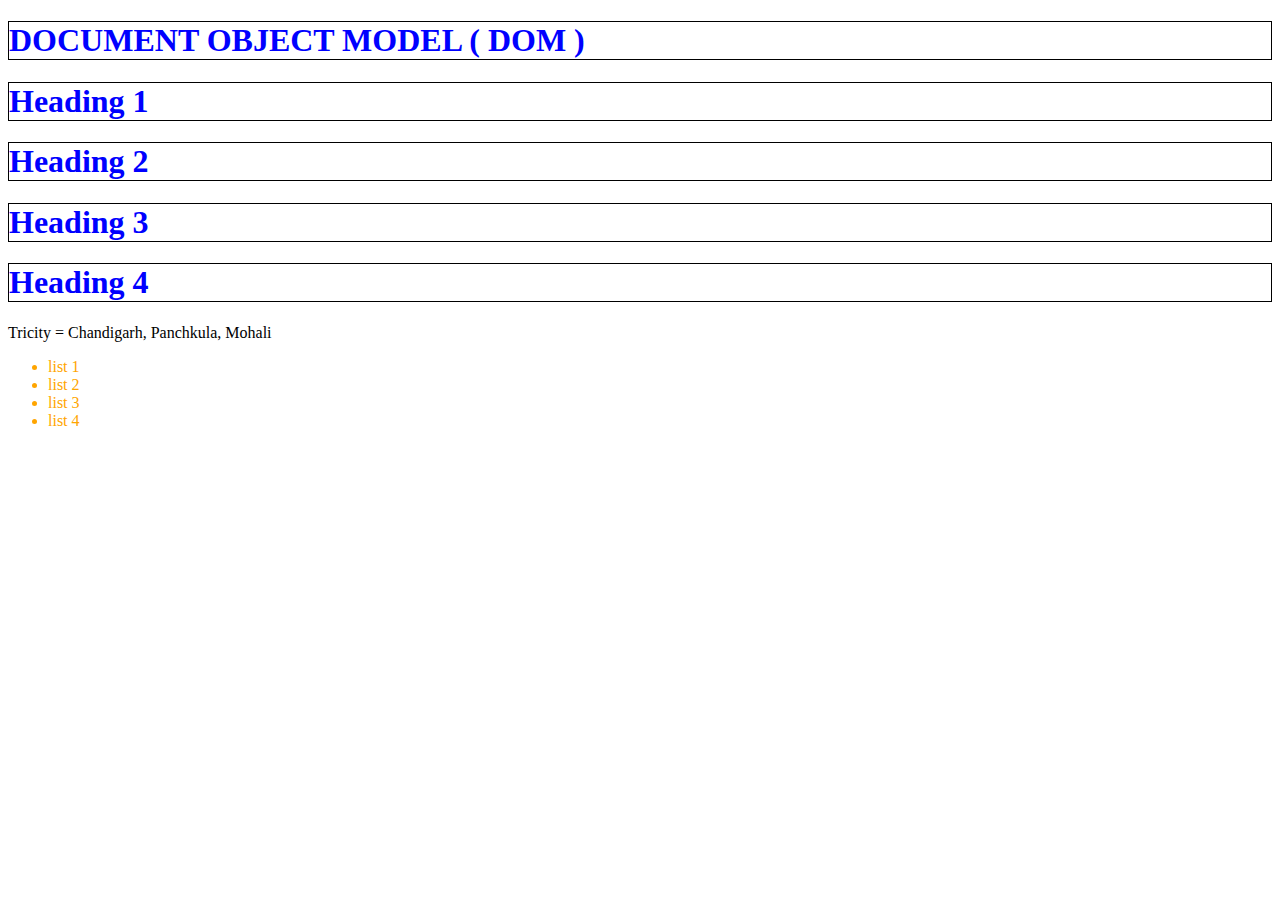
<file: 06_DOM_Manipulation/01_one.html>
<!DOCTYPE html>
<html lang="en">
<head>
    <meta charset="UTF-8">
    <meta name="viewport" content="width=device-width, initial-scale=1.0">
    <title>DOM Learning on Youtube</title>
</head>
<body>

    <div class="bg-black">

        <h1 id="title" class="h1-class">
            DOCUMENT OBJECT MODEL ( DOM )
            <span style="display: none;"> Chandigarh </span>
        </h1>

        <h1>Heading 1</h1>
        <h1>Heading 2</h1>
        <h1>Heading 3</h1> 
        <h1>Heading 4</h1>

        <p> Tricity = Chandigarh, Panchkula, Mohali  </p>

    </div>

    <ul>
        <li class="list-item"> list 1 </li>
        <li class="list-item"> list 2 </li>
        <li class="list-item"> list 3 </li>
        <li class="list-item"> list 4 </li>
    </ul>

    <script>

        // Accessing elements in the DOM using different selectors

        const bgBlackDiv = document.querySelector('.bg-black');
        const headings = document.getElementsByTagName('h1');
        const firstHeading = document.querySelector('h1');
        const allHeadings = document.querySelectorAll('h1');

        // Get Attribute allows you to retrieve the value of a specific attribute.

        const firstHeadingClass = firstHeading.getAttribute('class');
        console.log('Class of first heading:', firstHeadingClass); // h1-class

        // Understanding DOM selectors and NodeList in JavaScript

        // NodeList example
        const headingList = document.querySelectorAll('h1');
        console.log('NodeList of h1 elements:', headingList);

        // innerHTML vs textContent

        const title = document.getElementById('title');
        console.log('innerHTML:', title.innerHTML); 
        /* innerHTML: DOCUMENT OBJECT MODEL ( DOM ) 
                      <span style="display: none;"> Chandigarh </span> */
                                                            

        console.log('textContent:', title.textContent); 
        /* textContent: DOCUMENT OBJECT MODEL ( DOM )
                        Chandigarh */
         
            

        // HTML collection and querying in JavaScript
        const headingCollection = document.getElementsByTagName('h1');
        console.log('HTMLCollection of h1 elements:', headingCollection);

        // Using DOM selectors to select elements by ID and class
        const titleHeading = document.getElementById('title');
        const bgBlackDivByClass = document.querySelector('.bg-black');

        // How to select and manipulate DOM elements

        const ul = document.querySelector('ul');
        ul.addEventListener('click', () => {
            alert('You clicked the list!');
        });

        // DOM selectors NodeList and HTMLCollection

        // QuerySelector vs QuerySelectorAll

        const singleLi = document.querySelector('li'); // Selects the first list item
        const allLi = document.querySelectorAll('li'); // Selects all list items
        console.log('QuerySelector single list item:', singleLi);
        console.log('QuerySelectorAll list items:', allLi);

        // Converting DOM selectors NodeList and HTMLCollection

        // Convert NodeList to Array
        const headingArray = Array.from(headingList);
        console.log('Array from NodeList:', headingArray);

        // Convert HTMLCollection to Array
        const headingArrayFromCollection = Array.from(headingCollection);
        console.log('Array from HTMLCollection:', headingArrayFromCollection);

        // Manipulate DOM selectors NodeList and HTMLCollection

        headingList.forEach(heading => {
            heading.style.color = 'Blue';
        });

        for (let heading of headingCollection) {
            heading.style.border = '1px solid black';
        }

        // converting HTMLcollection to array 

        const tempClassList = document.getElementsByClassName("list-item")
        console.log(tempClassList) // HTMLCollection(4) [li.list-item, li.list-item, li.list-item, li.list-item]

        const myConvertedArray = Array.from(tempClassList)
        console.log(myConvertedArray) // (4) [li.list-item, li.list-item, li.list-item, li.list-item]

        myConvertedArray.forEach(function (li){
            li.style.color = "orange"
        })


    </script>
</body>
</html>
</file>
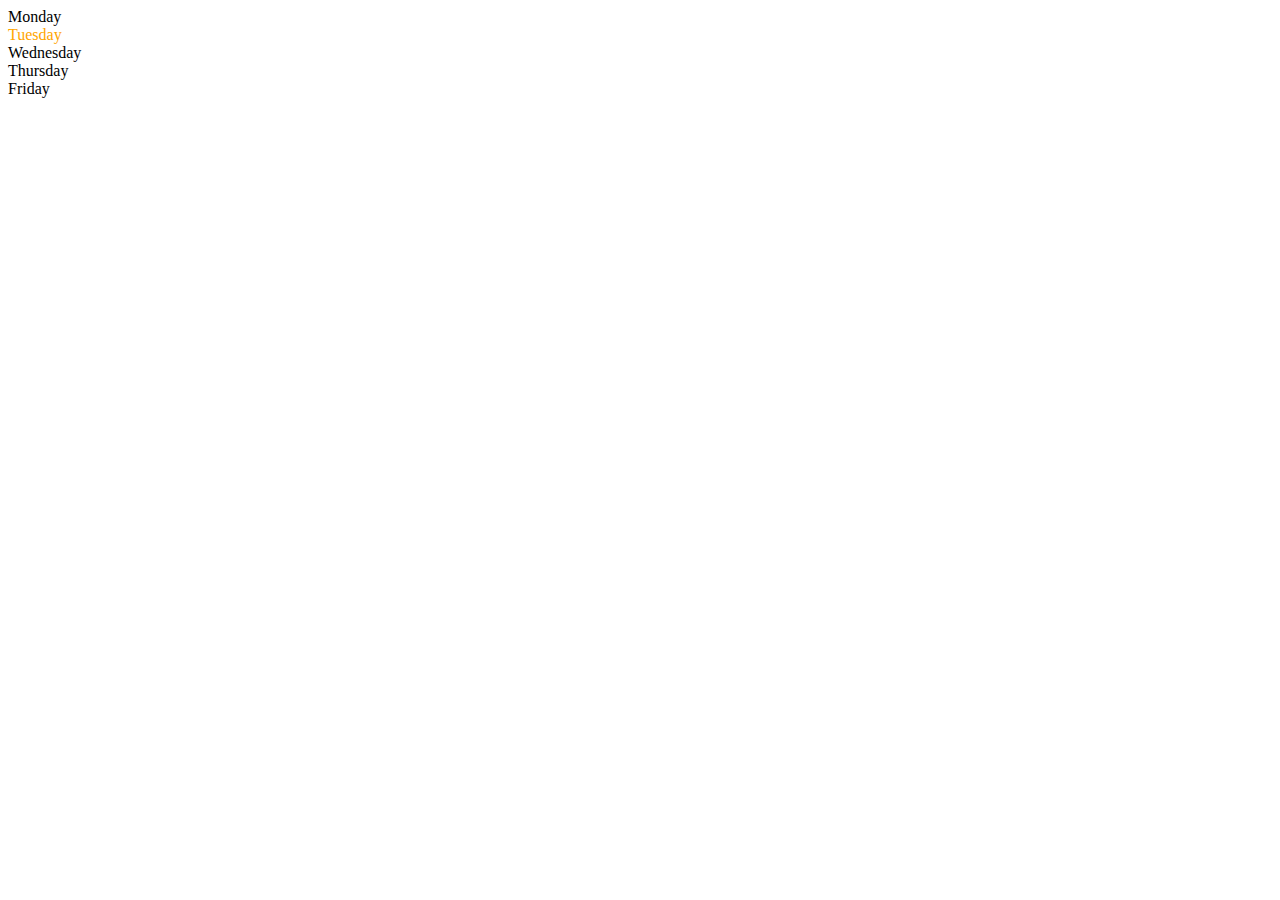
<file: 06_DOM_Manipulation/02_two.html>
<!DOCTYPE html>
<html lang="en">
<head>
    <meta charset="UTF-8">
    <meta name="viewport" content="width=device-width, initial-scale=1.0">
    <title> DOM Manipulation </title>
</head>

<body>

    <div class="parent">

        <div class="day"> Monday </div>
        <div class="day"> Tuesday </div>
        <div class="day"> Wednesday </div>
        <div class="day"> Thursday </div>
        <div class="day"> Friday </div>

    </div>
    
</body>

<script>

    const parent = document.querySelector(".parent")

    console.log(parent)
    console.log(parent.children) // HTMLCollection(5) [div.day, div.day, div.day, div.day, div.day]
    
    console.log(parent.children[0]) // <div class="day"> Monday </div>
    console.log(parent.children[4]) // <div class="day"> Friday </div>

    console.log(parent.children[0].innerHTML) //  Monday

    for (let i = 0; i < parent.children.length; i++){
        console.log(parent.children[i].innerHTML)
    }

    parent.children[1].style.color = "orange"
    console.log(parent.firstElementChild.innerHTML) // Monday
    console.log(parent.lastElementChild.innerHTML)  // Friday

    const dayOne = document.querySelector(".day")
    console.log(dayOne)
    console.log(dayOne.parentElement)
    console.log(dayOne.nextElementSibling)

    console.log("Nodes : ", parent.childNodes)







</script>


</html>
</file>
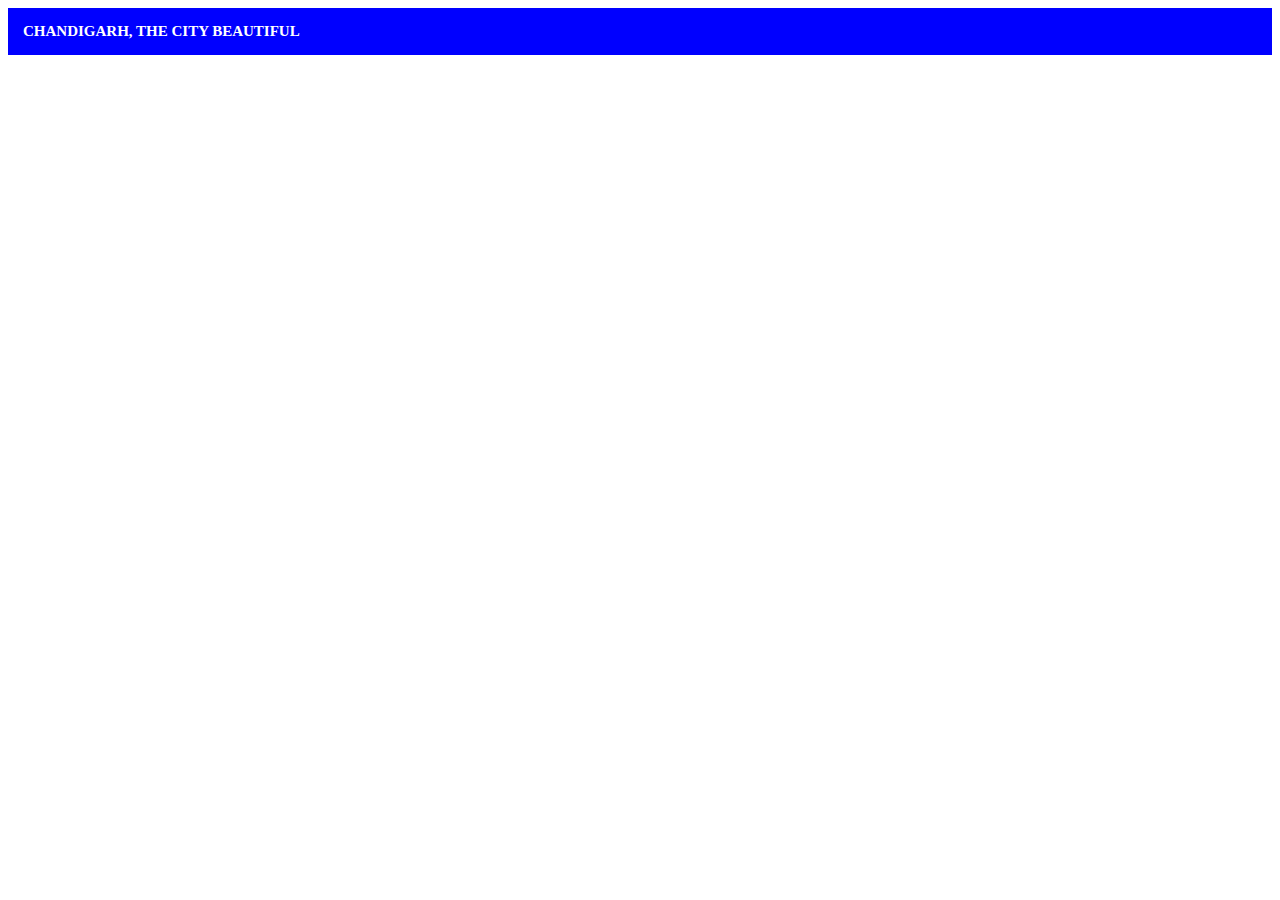
<file: 06_DOM_Manipulation/03_three.html>
<!DOCTYPE html>
<html lang="en">
<head>
    <meta charset="UTF-8">
    <meta name="viewport" content="width=device-width, initial-scale=1.0">
    <title> DOM </title>
</head>

<body>
    
</body>

<script>

    const newElement = document.createElement("div")
    console.log(newElement)
    newElement.className = "main"
    newElement.id = Math.round(Math.random() * 10 + 1)

    newElement.setAttribute("title", "New Element")
    newElement.style.background = "blue"
    newElement.style.fontSize = "15px"
    newElement.style.fontWeight = "700"
    newElement.style.color = "white"

    newElement.style.padding = "15px"

    // newElement.innerText = " CHANDIGARH, THE CITY BEAUTIFUL "
    const addText = document.createTextNode("CHANDIGARH, THE CITY BEAUTIFUL")
    newElement.appendChild(addText)

    document.body.appendChild(newElement)




</script>
</html>
</file>
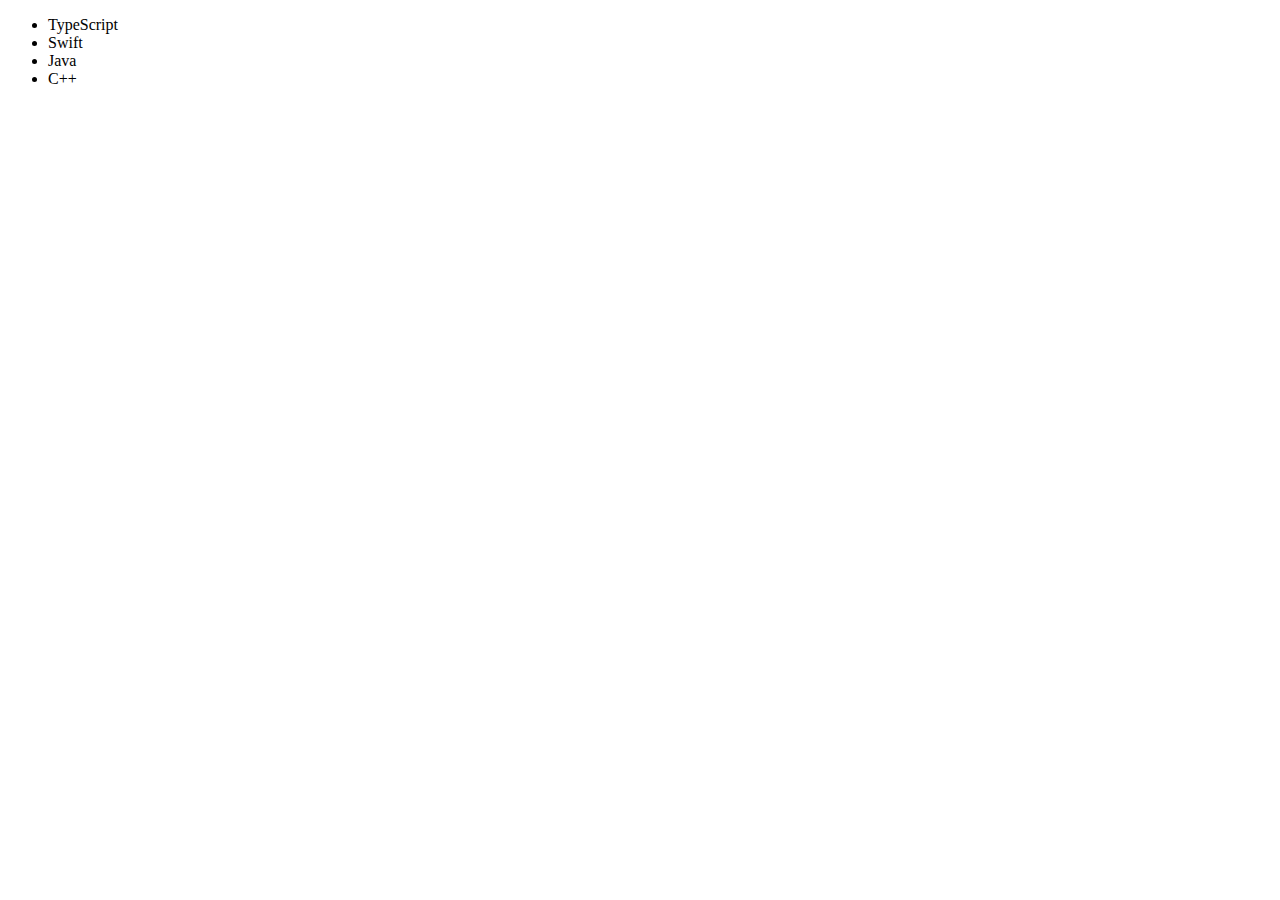
<file: 06_DOM_Manipulation/04_four.html>
<!DOCTYPE html>
<html lang="en">
<head>
    <meta charset="UTF-8">
    <meta name="viewport" content="width=device-width, initial-scale=1.0">
    <title>Document</title>
</head>
<body>

    <ul class="language">
        <li> JavaScript </li>
    </ul>
    
</body>

<script>

    
    /* Use innerHTML when you need to work with HTML content (elements, attributes, etc.).
       Use innerText when you need to consider visible content as rendered by the browser, respecting CSS.
       Use textContent when you need to work with plain text, disregarding any HTML tags or CSS styling. */

    // Add New Element

    function addLanguage (name){

        const x = document.querySelector(".language")
        const li = document.createElement("li")

        li.innerHTML = `${name}`
        x.appendChild(li)
    }

    addLanguage("Python") 
    addLanguage("Java")

    function addLanguage2 (langName){

        const x = document.querySelector(".language")
        const li = document.createElement("li")

        li.appendChild(document.createTextNode(`${langName}`))
        x.appendChild(li)

    }
    addLanguage2("C++")   
    addLanguage2("Kotlin")

    // Edit 

    const target = document.querySelector("li:nth-child(2)");
    // console.log(target)

    const newElement = document.createElement("li")
    newElement.textContent = "Swift"

    target.replaceWith(newElement)

    // Edit 

    // Use replaceWith when you need to replace an element with one or more new nodes or text.
    // Use outerHTML when you want to replace an element with a string of HTML.

    const firstLang = document.querySelector("li:first-child")
    firstLang.outerHTML = '<li>TypeScript</li>'

    // Delete

    const lastLang = document.querySelector('li:last-child')
    lastLang.remove()



</script>

</html>
</file>
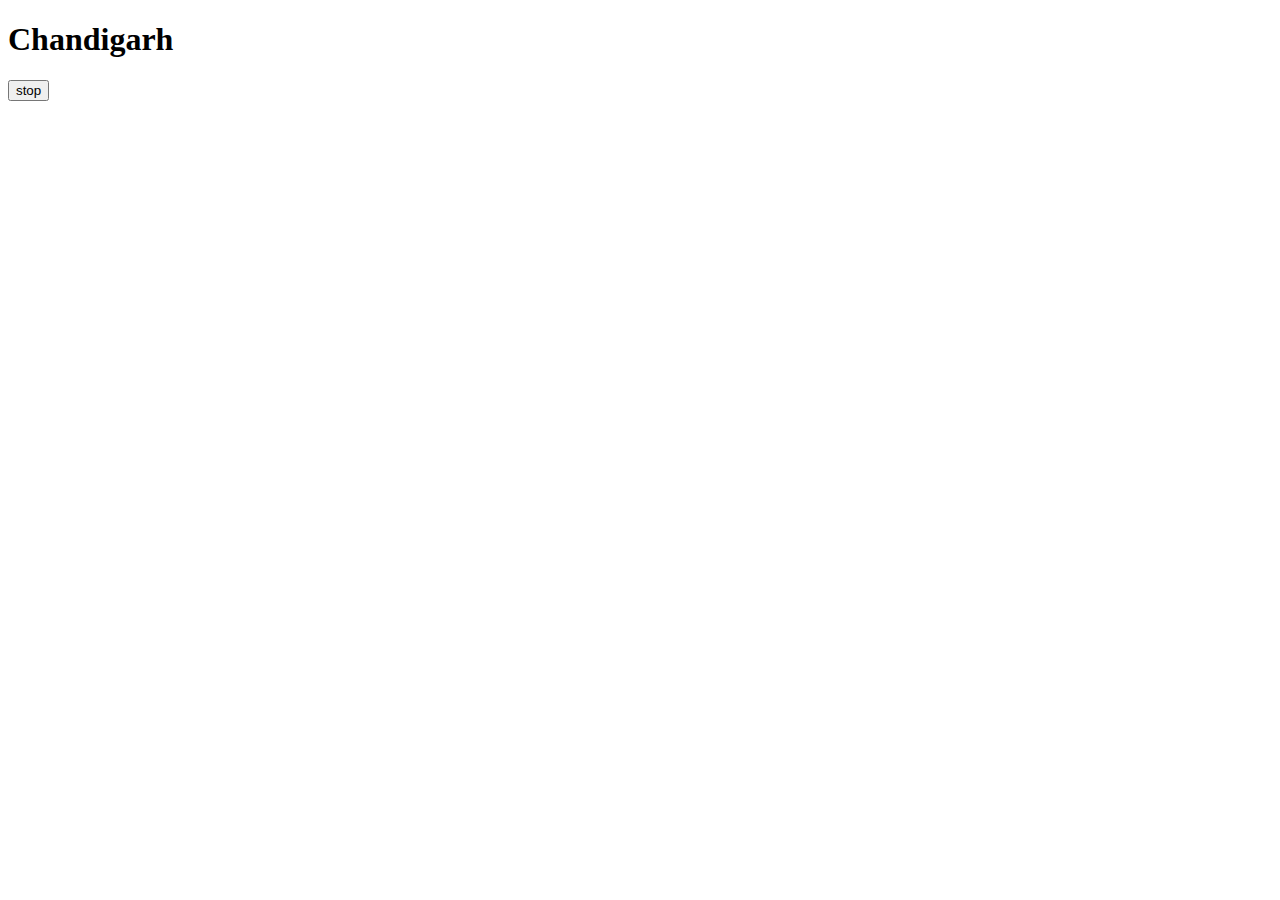
<file: 07_Events/02_setTimeout.html>
<!DOCTYPE html>
<html lang="en">
<head>
    <meta charset="UTF-8">
    <meta name="viewport" content="width=device-width, initial-scale=1.0">
    <title>Document</title>
</head>

<body>

    <h1 class="main"> Chandigarh </h1>
    <button class="stop"> stop </button>
    
</body>

<script>

    function changeText (){
        document.querySelector("h1").innerHTML = "Panchkula"
    }
    const x = setTimeout(changeText, 2000)

    // document.querySelector("button").addEventListener('click', clearTimeout(x))
    // addEventListener method always requires a function as its second argument.

    document.querySelector(".stop").addEventListener('click', () => clearTimeout(x))

</script>


</html>
</file>
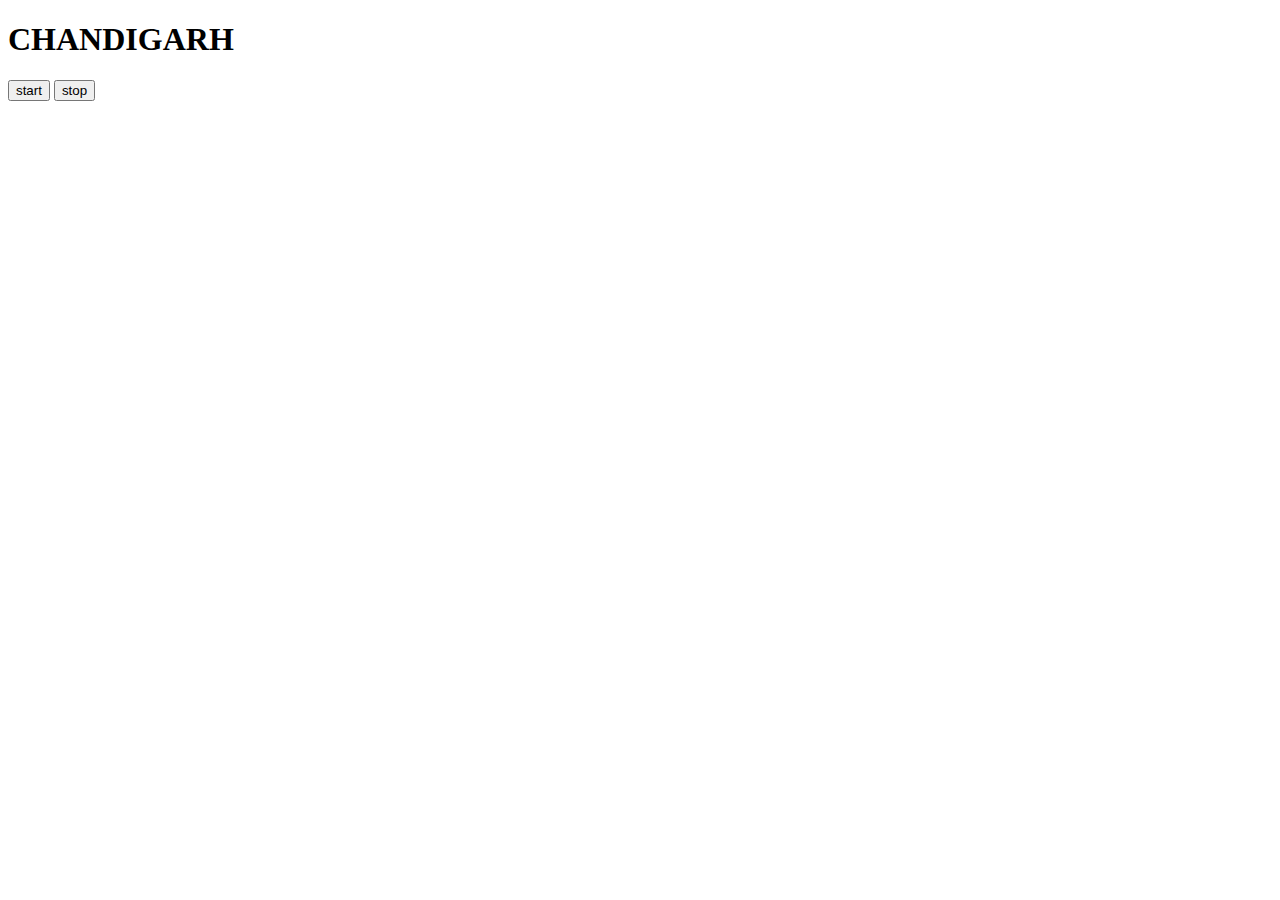
<file: 07_Events/03_setInterval.html>
<!DOCTYPE html>
<html lang="en">
<head>
    <meta charset="UTF-8">
    <meta name="viewport" content="width=device-width, initial-scale=1.0">
    <title>Document</title>
</head>

<body>

    <h1> CHANDIGARH </h1>

    <button id="btn1"> start </button>
    <button id="btn2"> stop </button>
    
</body>

<script>

    const random_color = function(){
        
        const hex = "0123456789ABCDEF"
        let color = "#" 
    
        for (let i = 0; i < 6; i++){
            color = color + hex[Math.floor(Math.random() * 16)];
        }
        return color
    } 

    // const start = function(){
    //     setInterval( () => {
    //         document.body.style.backgroundColor = random_color();
    //     }, 1000);
    // }

    let x;

    const start = function(){
        x = setInterval(changeColor, 1000);
    }

    const changeColor = function (){
        document.body.style.backgroundColor = random_color();
    }

    const stop = function(){
        clearInterval(x)
    }

    document.querySelector("#btn1").addEventListener("click",start)
    document.querySelector("#btn2").addEventListener("click",stop)


</script>


</html>
</file>
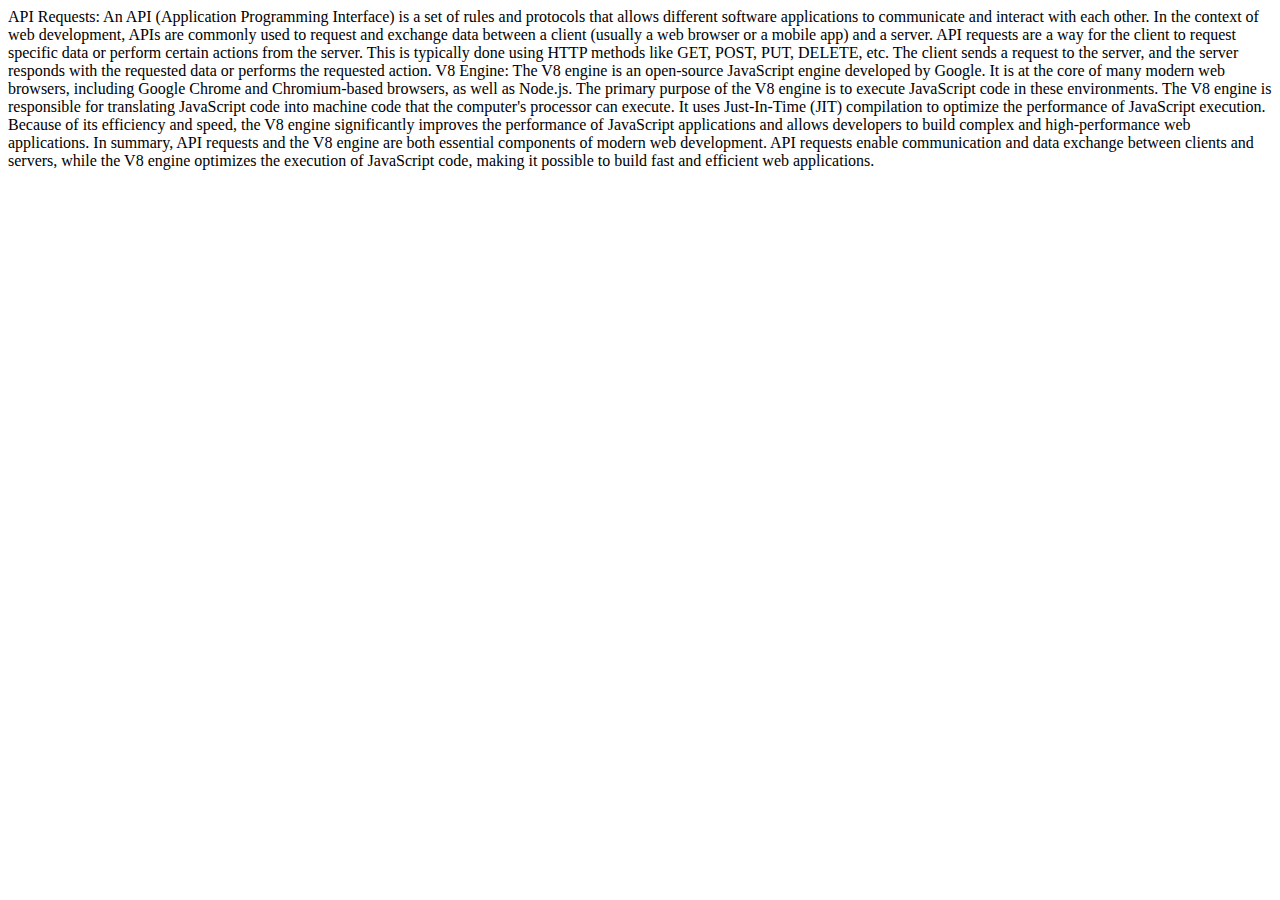
<file: 08_Advance_ones/API_Request.html>
<!DOCTYPE html>
<html lang="en">
<head>
    <meta charset="UTF-8">
    <meta name="viewport" content="width=device-width, initial-scale=1.0">
    <title>Document</title>
</head>

<body>
    <div>

        API Requests:

        An API (Application Programming Interface) is a set of rules and protocols that allows different software
        applications to communicate and interact with each other. 
        
        In the context of web development, APIs are commonly used to request and exchange data between
        a client (usually a web browser or a mobile app) and a server.

        API requests are a way for the client to request specific data or perform certain actions from the server. 
        This is typically done using HTTP methods like GET, POST, PUT, DELETE, etc. 

        The client sends a request to the server, and the server responds with the requested data or performs
        the requested action.


        V8 Engine:

        The V8 engine is an open-source JavaScript engine developed by Google. 

        It is at the core of many modern web browsers, including Google Chrome and Chromium-based browsers, 
        as well as Node.js. The primary purpose of the V8 engine is to execute JavaScript code in these environments.

        The V8 engine is responsible for translating JavaScript code into machine code that the computer's processor 
        can execute.

        It uses Just-In-Time (JIT) compilation to optimize the performance of JavaScript execution.
        
        Because of its efficiency and speed, the V8 engine significantly improves the performance of JavaScript
        applications and allows developers to build complex and high-performance web applications.
        
        In summary, API requests and the V8 engine are both essential components of modern web development. 

        API requests enable communication and data exchange between clients and servers, while the V8 engine optimizes
        the execution of JavaScript code, making it possible to build fast and efficient web applications.
        
    </div> 

    <div class="add-info" style="background-color: rgb(201, 199, 199);">
    </div>

</body>

<script>

    /* 
    0	UNSENT	Client has been created. open() not called yet.
    1	OPENED	open() has been called.
    2	HEADERS_RECEIVED	send() has been called, and headers and status are available.
    3	LOADING	Downloading; responseText holds partial data.
    4	DONE	The operation is complete.  
    */

    const url = 'https://api.github.com/users/hiteshchoudhary'

    // Creating the XHR Object:
    const xhr = new XMLHttpRequest();

    // Opening a GET Request:
    xhr.open('GET', url);

    // Handling the Response:
    xhr.onreadystatechange = function(){
        console.log(xhr.readyState);

        if (xhr.readyState == 4){

            // const data = this.responseText; // type is string

            // console.log(data)
            // console.log(data.followers) // undefined but why ?

            // // because type of data is string 
            // console.log(typeof data) // string type

            const data = JSON.parse(this.responseText)
            console.log(typeof data) // Now the type is Object 

            console.log(data.followers)


        }


    }

    // Sending the Request:
    xhr.send();

    /* 
       XMLHttpRequest (XHR) approach, is considered the older way of making HTTP requests in JavaScript.
       While XHR is still fully functional and supported in all browsers, the Fetch API is the more modern and
       preferred method for making network requests due to its simplicity and ease of use.
    
    */




</script>


</html>
</file>
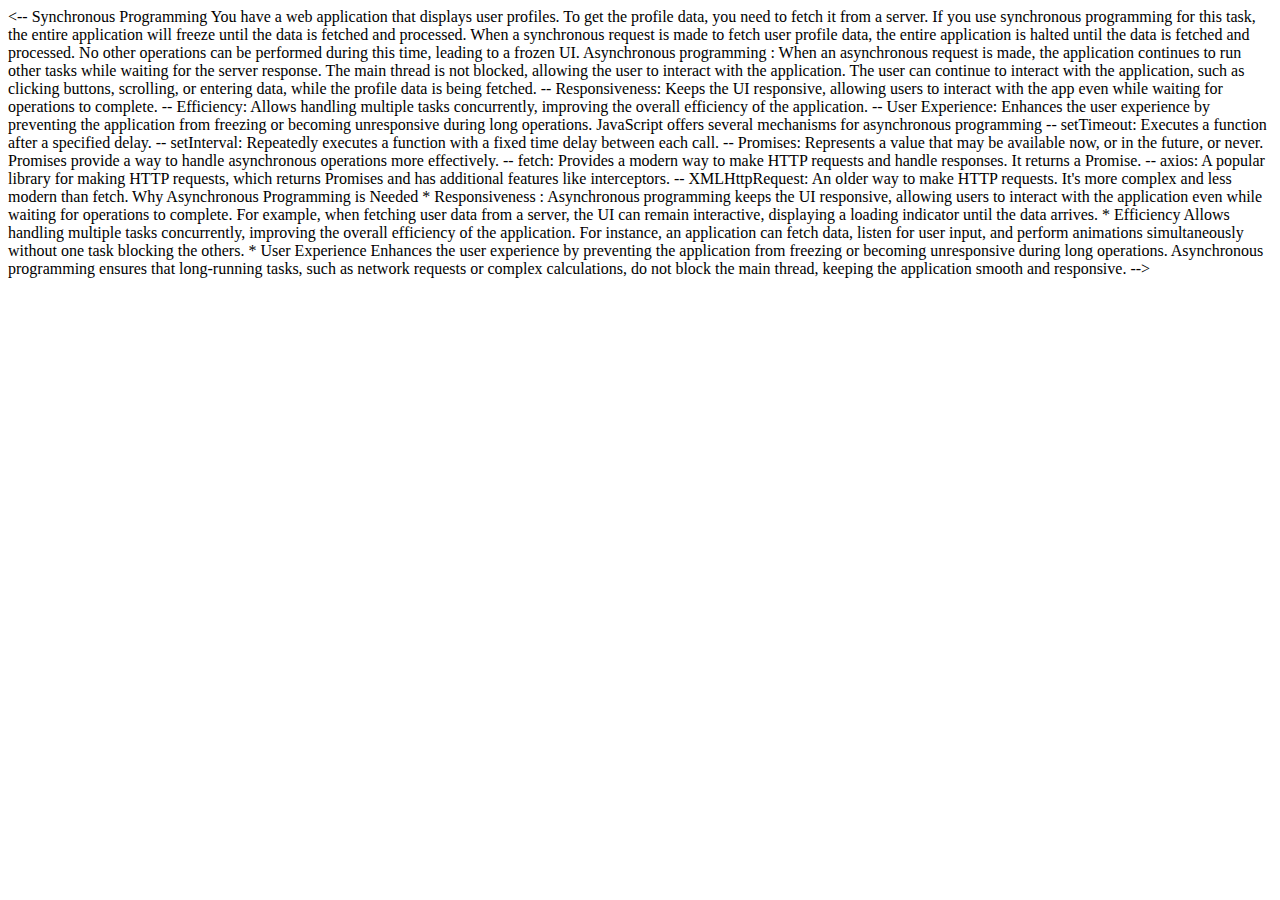
<file: 08_Advance_ones/asynchronous.html>
<!DOCTYPE html>
<html lang="en">
<head>
    <meta charset="UTF-8">
    <meta name="viewport" content="width=device-width, initial-scale=1.0">
    <title>Document</title>
</head>

<body>

    <-- 


    Synchronous Programming 

    You have a web application that displays user profiles. To get the profile data, you need to fetch it
    from a server. If you use synchronous programming for this task, the entire application will freeze until
    the data is fetched and processed.

    When a synchronous request is made to fetch user profile data, the entire application is halted until the data
    is fetched and processed.

    No other operations can be performed during this time, leading to a frozen UI.



    Asynchronous programming :
    
    When an asynchronous request is made, the application continues to run other tasks while waiting for the 
    server response. The main thread is not blocked, allowing the user to interact with the application.

    The user can continue to interact with the application, such as clicking buttons, scrolling, or entering data,
    while the profile data is being fetched.


    -- Responsiveness: Keeps the UI responsive, allowing users to interact with the app even while waiting
       for operations to complete.

    -- Efficiency: Allows handling multiple tasks concurrently, improving the overall efficiency of the application.

    -- User Experience: Enhances the user experience by preventing the application from freezing or becoming
       unresponsive during long operations.


    JavaScript offers several mechanisms for asynchronous programming
 
    -- setTimeout: Executes a function after a specified delay.
    -- setInterval: Repeatedly executes a function with a fixed time delay between each call.

    -- Promises: Represents a value that may be available now, or in the future, or never. 
       Promises provide a way to handle asynchronous operations more effectively.

    -- fetch: Provides a modern way to make HTTP requests and handle responses. It returns a Promise.

    -- axios: A popular library for making HTTP requests, which returns Promises and has additional
       features like interceptors.

    -- XMLHttpRequest: An older way to make HTTP requests. It's more complex and less modern than fetch.


    Why Asynchronous Programming is Needed

    * Responsiveness :

    Asynchronous programming keeps the UI responsive, allowing users to interact with the application even
    while waiting for operations to complete. For example, when fetching user data from a server, the UI
    can remain interactive, displaying a loading indicator until the data arrives.
    
    * Efficiency

    Allows handling multiple tasks concurrently, improving the overall efficiency of the application.
    For instance, an application can fetch data, listen for user input, and perform animations simultaneously
    without one task blocking the others.
    
    * User Experience

    Enhances the user experience by preventing the application from freezing or becoming unresponsive during
    long operations. Asynchronous programming ensures that long-running tasks, such as network requests or complex
    calculations, do not block the main thread, keeping the application smooth and responsive.
        

    -->
    
</body>

<script>

    const data = [ {name : "Abc", age : 20}, {name : "Xyz", age : 25} ] // Array of object

    const printData = function (){

        setTimeout(() => {

            let final = "";

            data.forEach((val, index) => {
                final += `<li>${val.name} </li>`;
            });

            document.body.innerHTML = final
        }, 1000)
 
    }


    const getData = function (newData, callback){

        setTimeout (()=>{
            data.push(newData)
            callback()
        }, 2000)

    }

    getData({name : "ijk", age : 28}, printData)
    printData();


    /* *************************************************************************************************** 
    JavaScript Promises :

    A new Promise is created with the Promise constructor, which takes a function with two parameters: resolve and reject.

    The .then() method is used to handle the successful resolution of the Promise
    The .catch() method is used to handle the rejection of the Promise.

    */
    const num =  new Promise ((resolve, reject)=>{

        let n = Math.floor(Math.random() * 10)
        console.log(`Random Number : ${n}`)

        if (n < 5 ){
            return resolve();
        }
        else{
            return reject();
        }

    })

    num.then(function(){
        console.log("Number is less than 5")
    }).catch(function(){
        console.log("Error : Number is greater than 5")
    })

</script>


</html>
</file>
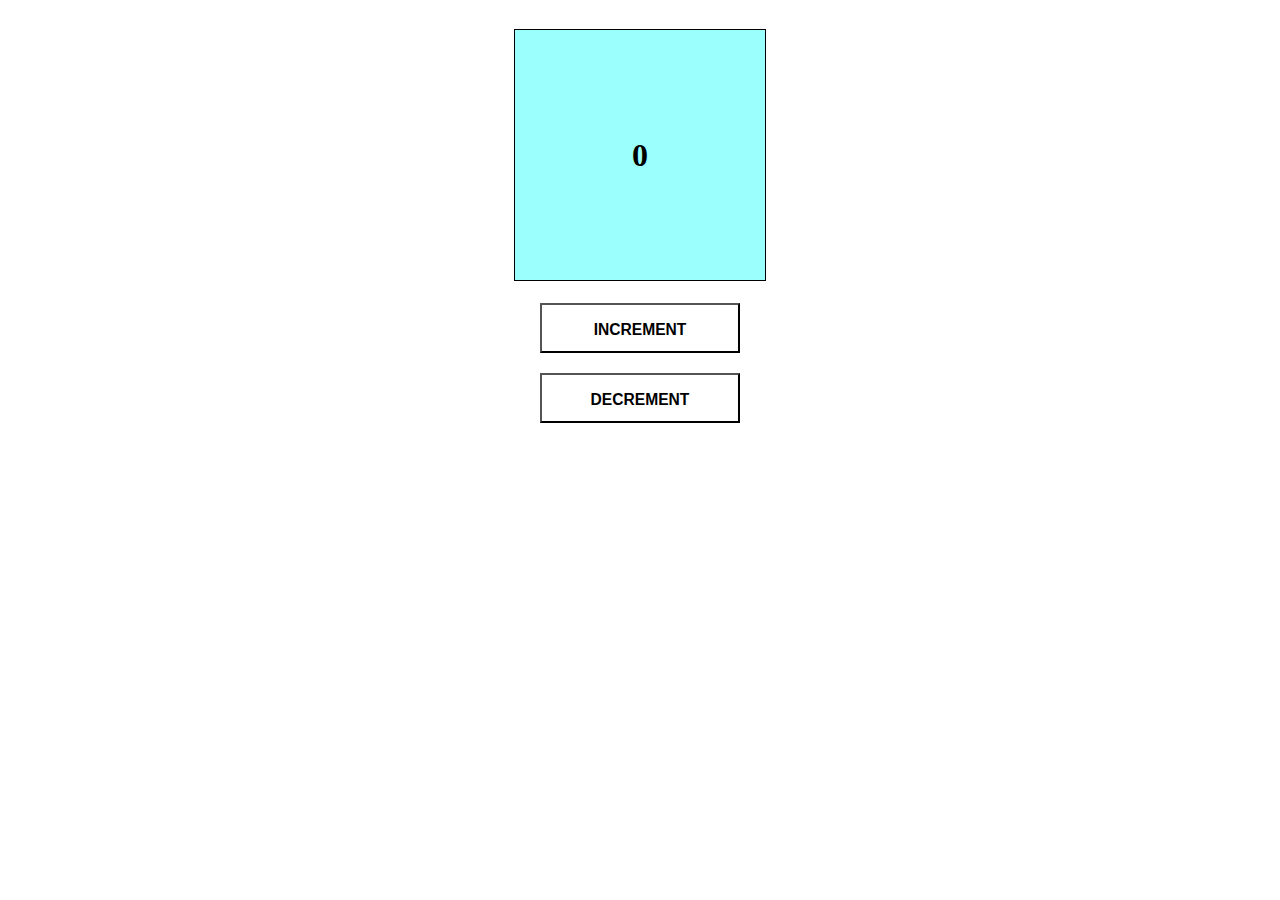
<file: counter/counter.html>
<!DOCTYPE html>
<html lang="en">
  <head>
    <meta charset="UTF-8" />
    <meta name="viewport" content="width=device-width, initial-scale=1.0" />
    <title>Document</title>
    <link rel="stylesheet" href="counter.css" />

    <script>
      let counter = 0;

      function increment() {
        if (counter >= 10) {
          counter = -1;
        }

        counter++;
        document.getElementById("index-counter").innerText = counter;

        if (counter % 2 == 0) {
          document.getElementById("index-counter").style.color = "red";
          document.querySelector(".counter-border").style = "background: green";
        } else {
          document.getElementById("index-counter").style.color = "white";
          document.querySelector(".counter-border").style = "background: white";
        }
      }

      function decrement() {
        if (counter <= 0) {
          counter = 1;
        }

        counter--;
        document.getElementById("index-counter").innerText = counter;
      }
    </script>
  </head>
  <body>
    <div class="counter-border">
      <h1 id="index-counter">0</h1>

      <button id="btn-inc" onclick="increment()">
        <h3>INCREMENT</h3>
      </button>

      <button id="btn-dec" onclick="decrement()">
        <h3>DECREMENT</h3>
      </button>
    </div>
  </body>
</html>
</file>
<file: counter/counter.css>
.counter-border{

    display: flex;
    align-items: center;
    justify-content: center;
    flex-direction: column;
}

#index-counter{

    height: 250px;
    width: 250px;
    background-color: rgb(154, 255, 253);
    border: 1px solid rgb(0, 0, 0);
    justify-content: center;
    align-items: center;
    display: flex;    

}

#btn-inc {

    width: 200px;
    height: 50px;
    background: none;
    margin-bottom: 20px;


}

#btn-dec {

    width: 200px;
    height: 50px;
    background: none;
}
</file>
